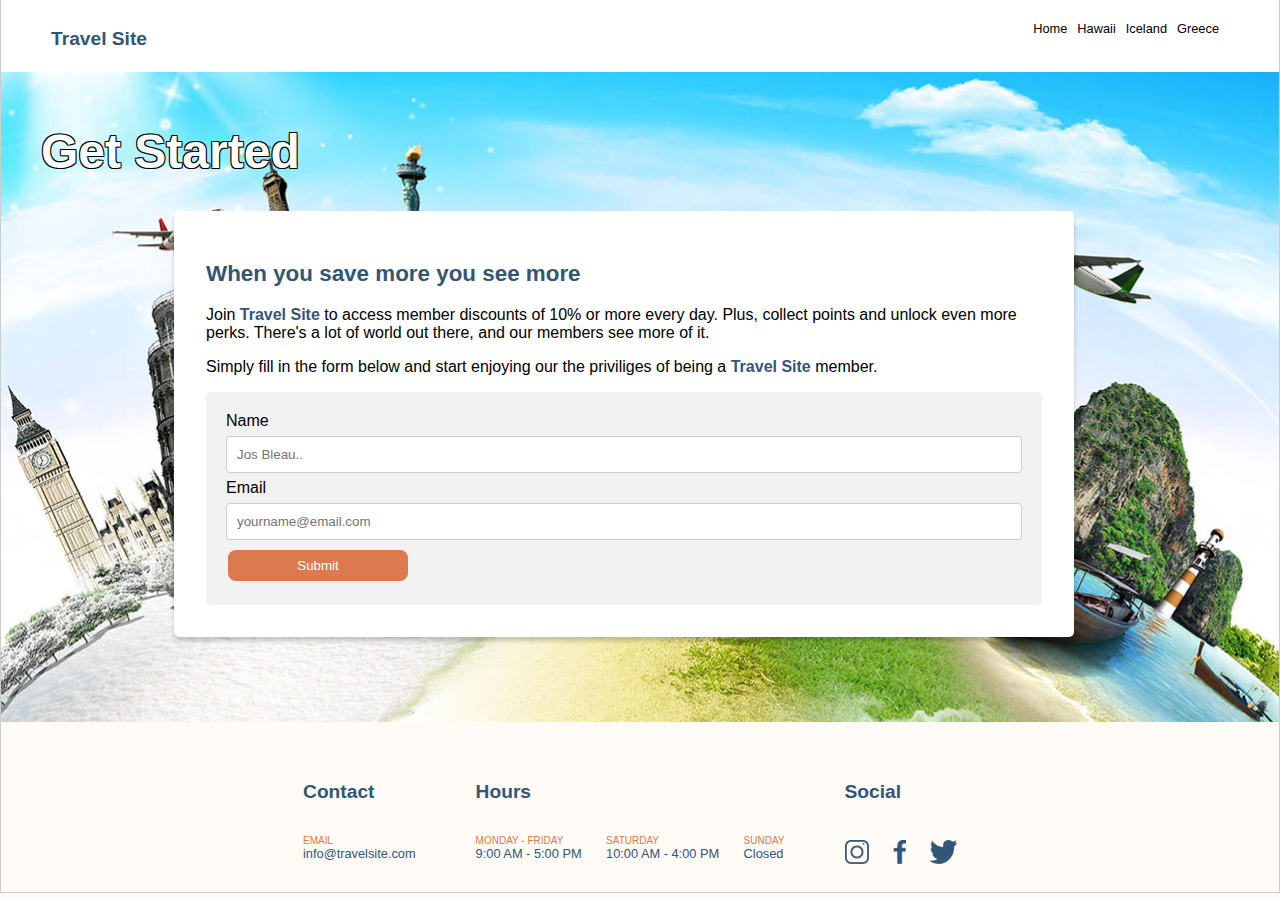
<file: pages/get_started.html>
<!DOCTYPE html>
<html>
    <head>
        <title>Travel Site - Get Started</title>
        <link rel="icon" type="image/x-icon" href="../assets/images/icons/favico.png">
        <link rel="stylesheet" href="../css/global.css">
        <link rel="stylesheet" href="../css/fonts.css">
        <link rel="stylesheet" href="../css/travel.css">
        <link rel="stylesheet" href="../css/form.css">

    </head>
    
    <body>
        <div class="bodywrap">
            <!-- NAVIGATION -->
            <navigation class="navigation">
                <div class="navigationtitle"><h1><a href="../index.html" class="navigationsite">Travel Site</a></h1></div>
                <div class="navigationmenu">
                    <ul>
                        <li><a href="../index.html">Home</a></li>
                        <li><a href="hawaii.html">Hawaii</a></li>
                        <li><a href="iceland.html">Iceland</a></li>
                        <li><a href="greece.html">Greece</a></li>
                    </ul>
                </div>
            </navigation>


            <!-- GET STARTED -->
            <main class="main main__getstarted">
                <div class="maintitle">
                    <h1>Get Started</h1>
                </div>

                <div class="mainholder">
                    <div class="maincard maincard__getstarted">

                        <h2>When you save more you see more</h2>
                        <p>Join <span class="fontsite">Travel Site</span> to access member discounts of 10% or more every day. Plus, collect points and unlock even more perks. There's a lot of world out there, and our members see more of it.</p>

                        <p>Simply fill in the form below and start enjoying our the priviliges of being a <span class="fontsite">Travel Site</span> member.</p>
                        
                        <div class="member__div">
                            <form class="member__form">
                                <label>Name</label>
                                <input type="text" name="name" placeholder="Jos Bleau..">
                            
                                <label>Email</label>
                                <input type="text" name="email" placeholder="yourname@email.com">
                            
                                <input type="submit" value="Submit">
                              </form>
                        </div>
                    </div>

                    
                </div>
            </main>
           
            
            <!-- FOOTER -->
            <footer class="footer">
                <div class="footercard">
                    <h3>Contact</h3>
                    <div class="footercard__div">
                        <ul>
                            <li>Email</li>
                            <li><a href="mailto://info@travelsite.com">info@travelsite.com</a></li>
                        </ul>
                    </div>
                </div>

                <div class="footercard">
                    <h3>Hours</h3>
                    <div class="footercard__div">
                        <ul>
                            <li>Monday - Friday</li>
                            <li>9:00 AM - 5:00 PM</li>
                        </ul>
                    </div>
                    <div class="footercard__div">
                        <ul>
                            <li>Saturday</li>
                            <li>10:00 AM - 4:00 PM</li>
                        </ul>
                    </div>
                    <div class="footercard__div">
                        <ul>
                            <li>Sunday</li>
                            <li>Closed</li>
                        </ul>
                    </div>
                </div>

                <div class="footercard">
                    <h3>Social</h3>
                    <br>
                    <div class="footercard__div">
                        <a href="https://www.instagram.com/" target="_blank"><img src="../assets/images/icons/icon-instagram.png"></a>
                    </div>
                    <div class="footercard__div">
                        <a href="http://www.facebook.com" target="_blank"><img src="../assets/images/icons/icon-facebook.png"></a>
                    </div>
                    <div class="footercard__div">
                        <a href="http://www.twitter.com" target="_blank"><img src="../assets/images/icons/icon-twitter.png"></a>
                    </div>
                    
                </div>
            </footer>
        </div>
        
        
    </body>
</html>
</file>
<file: css/global.css>
/* GLOBAL.CSS */
* {
    box-sizing: border-box;
    /* border: 1px solid #585858; */
    
}
body {
    background-color: #FEFAF5;
    margin: 0;

    font-family: Verdana, Geneva, Tahoma, sans-serif;
    font-size: 1rem;
    color: #000000;

    display: flex;
    align-items: center;
    justify-content: space-around;

}

.bodywrap {
    width: 80rem;
    height: 100%;
    margin: 0;
    padding: 0;

    background-color: #ffffff;
    border-left: 0.0625rem solid #cccccc;
    border-right: 0.0625rem solid #cccccc;
    border-bottom: 0.0625rem solid #cccccc;
    /* box-shadow: 0 4px 8px 0 rgba(0, 0, 0, 0.2), 0 6px 20px 0 rgba(0, 0, 0, 0.19); */
}


/* NAVIGATION */
.navigation {
    width: 100%;
    background-color: #ffffff;
    padding: 0;

    display: flex;
    align-items: center;
    justify-content: space-between;

}

.navigationtitle {
    padding: 0 0 0 3.125rem;
    display: flex;
    align-items: center;    /* vertical */
    justify-content: center;    /* horizontal */
}

.navigationmenu {
    padding: 0 3.125rem 0 0;
    display: flex;
    align-items: center;    /* vertical */
    justify-content: center;    /* horizontal */
    
}
.navigationmenu > ul {
    list-style: none;
    padding-left:0;
    display: flex;
}

.navigationmenu li {
    list-style: none;
    display: flex;
    margin-right: 0.625rem;
    padding: 0 0 0.625rem 0;
    border-top: 0;
    border-right: 0;
    border-bottom: 0.3125rem solid #ffffff;
    border-left: 0;
}

.navigationmenu li:hover {
    border-bottom: 0.3125rem solid #ff9b6d;
}

#navigationhere {
    border-bottom: 0.3125rem solid #db7a4e;
}

.navigationmenu a {
    text-decoration: none;
    color: #000000;
}

.navigationmenu a:active {
    text-decoration: none;
    color: #db7a4e;
}



/* RECOMMENDATIONS */
.recommend {
    width: 100%;
    height: 25rem;
    background-color: #ffffff;
    
}

.recommendtitle {
    width: 100%;
    padding-left: 2.5rem;
    padding-right: 2.5rem;
    margin: 0;
}

.recommendcardholder {
    width: 100%;
    padding: 0 0 2.5rem 0;
    margin: 0;

    display: flex;
    align-items: center;    /* vertical */
    justify-content: center;    /* horizontal */
}

.recommendcard {
    width: 15rem;
    height: 22.5rem;
    margin-right: 2rem;
    padding: 0.625rem;
    background-color: #ffffff;
    background-size: 22.5rem;

    border-radius: 0.3125rem;
    border: 0.0625rem solid rgba(0, 0, 0, 0.2);
    /*box-shadow: 0.0625rem rgba(0, 0, 0, 0.2), 0625rem rgba(0, 0, 0, 0.2);*/
    box-shadow: 0 0.25rem 0.25rem rgba(0, 0, 0, 0.2);

    position: relative;
}

.recommendcard > h3 {
    position: absolute;
    bottom: 0;
    right: 0;
    padding-right: 0.625rem;

    color: #ffffff;
    text-shadow: -0.0625rem -0.0625rem 0 #000000, 0.0625rem -0.0625rem 0 #000000, -0.0625rem 0.0625rem 0 #000000, 0.0625rem 0.0625rem 0 #000000;
}

.recommendcard1 {
    background-image: url("../assets/images/hawaii.jpg");
    filter: none;
}

.recommendcard1:hover {
    filter: contrast(120%);
    transition: filter 0.4s ease-in-out;
    box-shadow: 0.0625rem 0.0625rem 0.625rem 0 rgba(0,0,0,.8);
}

.recommendcard2 {
    background-image: url("../assets/images/iceland.jpg");
}

.recommendcard2:hover {
    filter: contrast(120%);
    transition: filter 0.4s ease-in-out;
    box-shadow: 0.0625rem 0.0625rem 0.625rem 0 rgba(0,0,0,.8);
}

.recommendcard3 {
    background-image: url("../assets/images/greece.jpg");
}

.recommendcard3:hover {
    filter: contrast(120%);
    transition: filter 0.4s ease-in-out;
    box-shadow: 0.0625rem 0.0625rem 0.625rem 0 rgba(0,0,0,.8);
}

/* FOOTER */
.footer {
    width: 100%;
    height: 10.625rem;
    background-color: #fefaf6;
    padding: 1.25rem;
    margin: 0;

    display: flex;
    align-items: flex-start;    /* vertical */
    justify-content: center;    /* horizontal */
    
}

.footercard {
    padding: 1.25rem;
    color: #335576;
}

.footercard a {
    text-decoration: none;
    color: #335576;
}

.footercard a:hover {
    text-decoration: underline;
    color: #335576;
}

.footercard ul, li {
    padding-left: 0;
    list-style: none;
    font-size: 0.8rem;
}

.footercard li:nth-child(1) {
    font-size: 0.625rem;
    text-transform: uppercase;
    color: #DB7A4E;
}

.footercard__div {
    display: inline-block;
    margin-right: 1.25rem;
}

.footercard__div img {
    height: 1.5rem;
    border: 0;
}
</file>
<file: css/fonts.css>
/* FONTS.CSS */

.navigationsite {
    color: #335576;
    font-size: 1.2rem;
    text-decoration: none;
}

h1 {
    color: #335576;
    font-size: 1.8rem;
}

h2 {
    color: #335576;
    font-size: 1.4rem;
}

h3 {
    color: #335576;
    font-size: 1.2rem;
}

.fontsite {
    color: #335576;
    font-weight: bold;
}


/* ETAL */
.lipsum {
    width: 100%;
    font-size: 0.9rem;
    padding: 1.2rem;
}
</file>
<file: css/travel.css>
/* TRAVEL.CSS */

.main {
    width: 100%;
    height: 40.625rem;
    padding: 1.25rem 2.5rem;
    margin: 0;

    background-color: #c6c6c6;
    background-position: center;
    background-repeat: no-repeat;
    background-size: cover;
}

.maintitle > h1 {
    font-size: 3rem;
    color: #ffffff;
    text-shadow: -0.0625rem -0.0625rem 0 #000000, 0.0625rem -0.0625rem 0 #000000, -0.0625rem 0.0625rem 0 #000000, 0.0625rem 0.0625rem 0 #000000;
}

.mainholder {
    margin: 0;
    padding: 0;
    width: 100%;
    
    display: flex;
    align-items: center;    /* vertical */
    justify-content: center;    /* horizontal */
}

.maincard {
    width: 15rem;
    height: 22.5rem;
    margin-right: 2rem;
    padding: 0.625rem;

    background-color: #ffffff;

    border-radius: 0.3125rem;
    /*border: 0.0625rem solid rgba(0, 0, 0, .2);*/
    /*box-shadow: 0.0625rem rgba(0, 0, 0, 0.2), 0625rem rgba(0, 0, 0, 0.2);*/
    box-shadow: 0 0.25rem 0.25rem rgba(0, 0, 0, 0.2);
}

.maincard > h3 {
    width: 100%;
    border-bottom: 0.0625rem solid #000000;
    text-align: center;
    color: #000000;
}

.maincard > ul {
    text-align: center;
    padding-left: 0;
    width: 100%;
}

.maincard li {
    height: 2.875rem;
    margin-bottom: 0.625rem;
    display: flex;
    align-items: center;    /* vertical */
    justify-content: center;    /* horizontal */
}

.maincard li:nth-child(odd) {
    background-color: #fefaf6;
}

.maincard li:nth-child(even) {
    background-color: #ffffff;
}

.main__hawaii {
    background-image: url('../assets/images/hawaii.jpg');
}

.main__iceland {
    background-image: url('../assets/images/iceland.jpg');
}

.main__greece {
    background-image: url('../assets/images/greece.jpg');
}

.main__getstarted {
    background-image: url('../assets/images/getstarted.jpg');
}
</file>
<file: css/form.css>
/* FORM.CSS */

.maincard__getstarted {
    width: 56.25rem;
    height: 80%;
    margin-right: 2rem;
    padding: 2rem;
}

.member__div {
    border-radius: 0.3125rem;
    background-color: #f2f2f2;
}

.member__form {
    padding: 1.25rem;
}

.member__form > input[type=text] {
    width: 100%;
    padding: 0.625rem;
    border: 0.0625rem solid #ccc;
    border-radius: 0.25rem;
    box-sizing: border-box;
    margin-top: 0.375rem;
    margin-bottom: 0.375rem;
    resize: vertical;
  }

  .member__form > input[type=submit] {
    color: #ffffff;
    background-color: #db7a4e;
    width: 11.25rem;
    border: none;
    padding: 0.5rem 0.75rem;
  
    text-align: center;
    text-decoration: none;
    display: inline-block;
  
    margin: 0.25rem 0.125rem;
    border-radius: 0.5rem;
  }

  .member__form > input[type=submit]:hover {
    font-weight: bold;
    background: linear-gradient(#b24310, #db7a4e);
}

  .member__form > input[type=submit]:active {
    font-weight: bold;
    color: #ffff00;
    background-color: #b24310;
}
</file>
